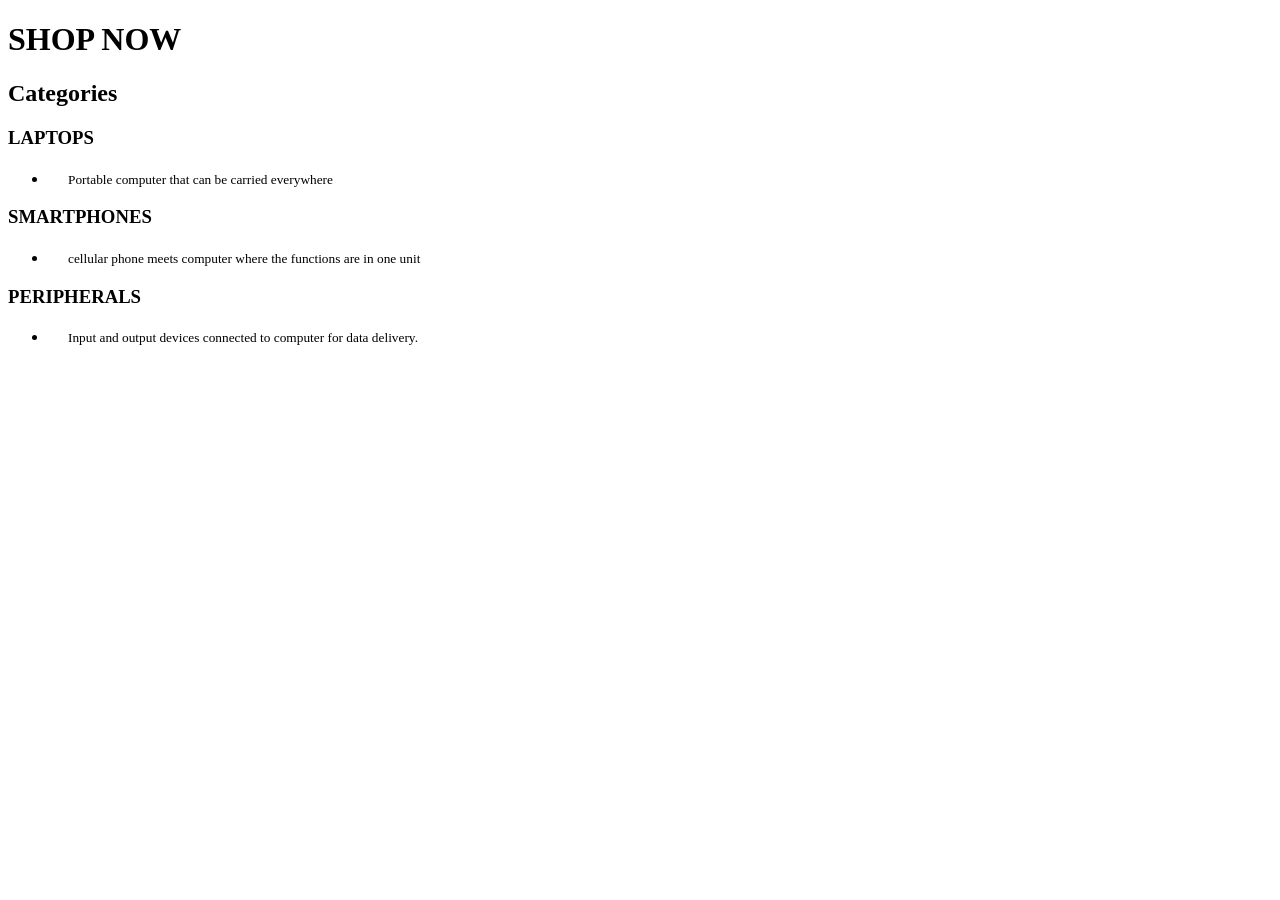
<file: src/app/homepage/homepage.component.html>
<!DOCTYPE html>
<html lang="en">
  <head>
    <meta charset="UTF-8" />
    <meta http-equiv="X-UA-Compatible" content="IE=edge" />
    <meta name="viewport" content="width=device-width, initial-scale=1.0" />
    <title>VISTA COMP</title>
  </head>
  <body >
    <div class="container  py-5" id="custom-cards">
      <h1 class="text-center display-1" s>SHOP NOW</h1>
      <h2 class="pb-2 border-bottom" >Categories</h2>

      <div class="row row-cols-1 row-cols-lg-3 align-items-stretch g-4 py-5">
        <div class="col zoom my-2">
          <a routerLink="/laptops" class="nav-link active" aria-current="page">

            <div class="card-cover h-100 overflow-hidden rounded-3 shadow-lg" id="laptops">
              <div class=" d-flex flex-column h-100 p-5 pb-3 text-white text-shadow-1">

                <h3 class="pt-5 mt-5 mb-4 display-6 lh-1 fw-bold" id="cat-name">
                  LAPTOPS
                </h3>
                <ul class="d-flex list-unstyled mt-auto">
                  <li class="d-flex align-items-center me-3">
                    <svg class="bi" width="1em" height="1em">
                      <use xlink:href="#geo-fill"></use>
                    </svg>
                    <small class="smartdes">
                        Portable computer that can be carried everywhere
                        </small>
                  </li>
                </ul>
              </div>
            </div>
          </a>
        </div>
        <div class="col zoom my-2">
          <a routerLink="/smartphones" class="nav-link active" aria-current="page">
            <div class=" card-cover h-100 overflow-hidden text-bg-dark rounded-3 shadow-lg" id="smartphones" >
              <div class=" d-flex flex-column h-100 p-5 pb-3 text-white text-shadow-1 ">
                <h3 class="pt-5 mt-5 mb-4 display-6 lh-1 fw-bold" id="cat-name">
                  SMARTPHONES
                </h3>
                <ul class="d-flex list-unstyled mt-auto">
                  <li class="d-flex align-items-center me-3">
                    <svg class="bi" width="1em" height="1em">
                      <use xlink:href="#geo-fill"></use>
                    </svg>
                    <small class="smartdes">
                        cellular phone meets computer where the functions are in one unit
                        </small>
                  </li>
                </ul>
              </div>
            </div>
          </a>
        </div>
        <div class="col zoom my-2">
          <a routerLink="/peripherals" class="nav-link active" aria-current="page" >
            <div class=" card-cover h-100 overflow-hidden text-bg-dark rounded-3 shadow-lg " id="peripherals">
              <div class=" d-flex flex-column h-100 p-5 pb-3 text-white text-shadow-1 " >
                <h3 class="pt-5 mt-5 mb-4 display-6 lh-1 fw-bold" id="cat-name">
                  PERIPHERALS
                </h3>
                <ul class="d-flex list-unstyled mt-auto">
                  <li class="d-flex align-items-center me-3">
                    <svg class="bi" width="1em" height="1em">
                      <use xlink:href="#geo-fill"></use>
                    </svg>
                    <small class="smartdes" >
                        Input and output devices connected to computer for data delivery.
                        </small>
                  </li>
                </ul>
              </div>
            </div>
          </a>
        </div>
      </div>
    </div>
  </body>
</html>
</file>
